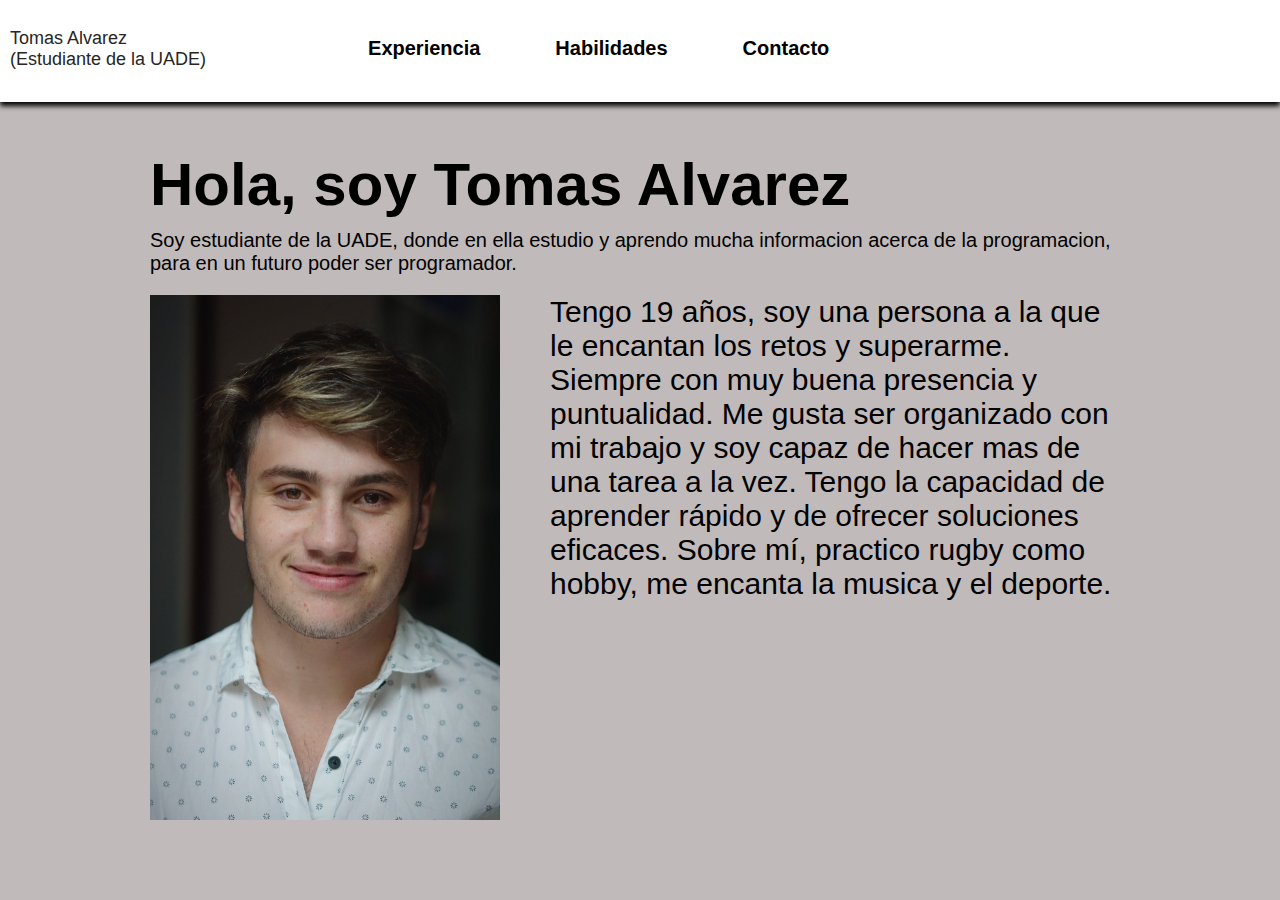
<file: CV DESARROLLO WEB/index.html>
<!DOCTYPE html>
<html lang="es">
<head>
    <meta charset="UTF-8">
    <meta http-equiv="X-UA-Compatible" content="IE=edge">
    <meta name="viewport" content="width=device-width, initial-scale=1.0">
    <title>Presentacion Gabriel Adia</title> 
    <link rel="stylesheet" href="styles.css">
</head>
<body>
    <header class="topheader">
            <nav class="topnav">
                <a href="./index.html" class="logo">
                    <div class="nombre__tomas">
                        Tomas Alvarez<br />
                       (Estudiante de la UADE)
                    </div>
                </a>    
                <ul class="menu">
                    <li><a href="./paginas/experiencia.html"> Experiencia</a></li>
                    <li><a href="./paginas/habilidades.html"> Habilidades </a></li>
                    <li><a href="./paginas/contacto.html"> Contacto </a></li>
                </ul>
            </nav>
    </header>
    <div class="horizontal-padding vertical-padding">
        <section class="perfil">
          <div class="info-perfil">
            <h1 class="titulo-perfil">Hola, soy Tomas Alvarez</h1>
            <p class="detalles-perfil">
              Soy estudiante de la UADE, donde en ella estudio y 
              aprendo mucha informacion acerca de la programacion,
               para en un futuro poder ser programador.
            </p>
          </div>
          <span class="perfil-seccion-img">
            <img
              class="perfil-img"
              src="recursos/imagentomas.jpg"
              alt="imagentomas">
              <div>
                <p class="texto__inicio">  
                   Tengo 19 años, soy una persona a la que le encantan los retos y superarme. 
                   Siempre con muy buena presencia y puntualidad. 
                   Me gusta ser organizado con mi trabajo y soy capaz de hacer mas de una tarea a la vez. 
                   Tengo la capacidad de aprender rápido y de ofrecer soluciones eficaces. 
                   Sobre mí, practico rugby como hobby, me encanta la musica y el deporte. </p>
           </div>
            <div class="perfil-img-linea"></div>
          </span>
        </section> 
      </div>
    <footer>

    </footer>
</body>
</html>
</file>
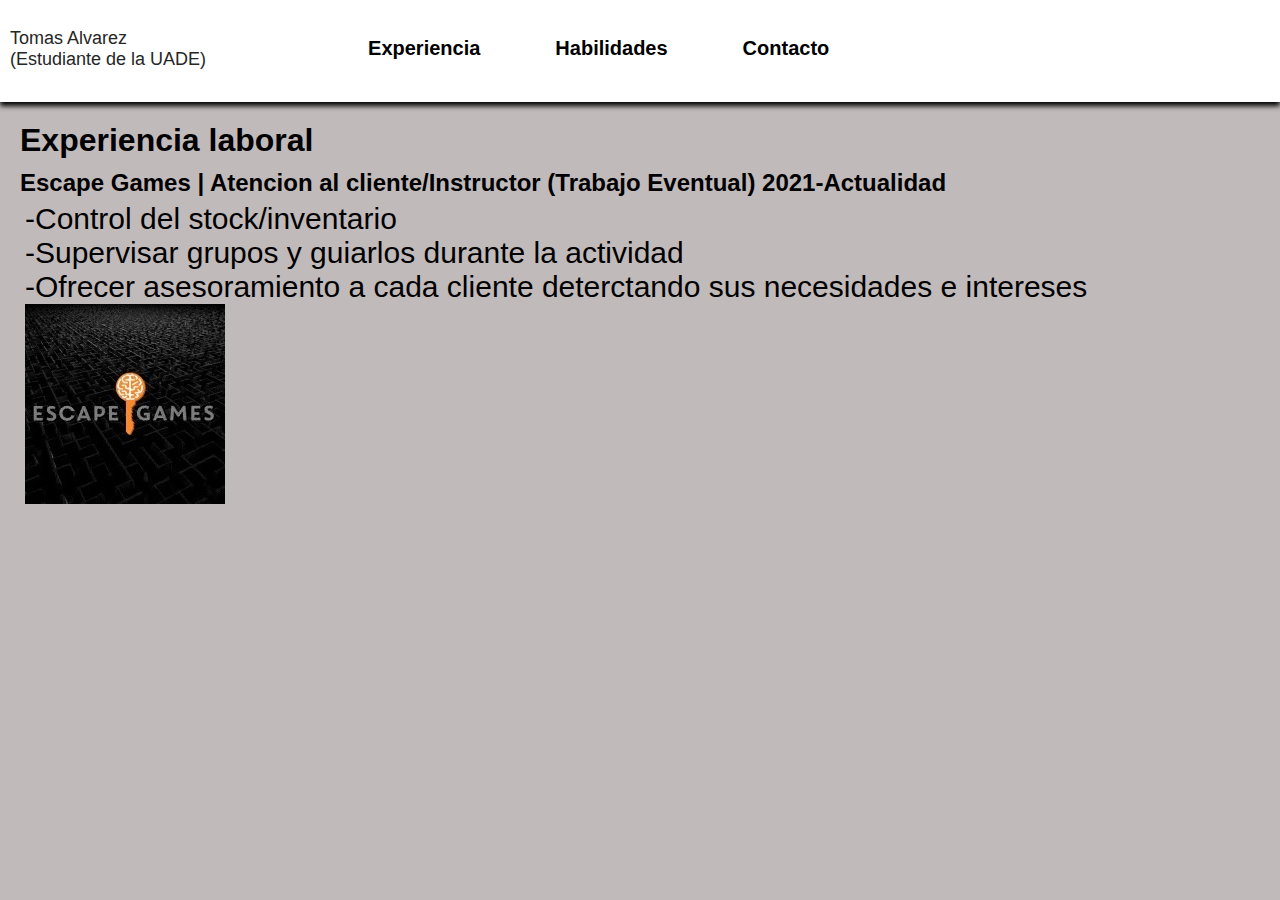
<file: CV DESARROLLO WEB/paginas/experiencia.html>
<!DOCTYPE html>
<html lang="en">
<head>
    <meta charset="UTF-8">
    <meta http-equiv="X-UA-Compatible" content="IE=edge">
    <meta name="viewport" content="width=device-width, initial-scale=1.0">
    <title>Document</title>
    <link rel="stylesheet" href="../styles.css">
</head>
<body>
    <header class="topheader">
        <nav class="topnav">
            <a href="../index.html" class="logo">
                <div class="nombre__tomas">
                    Tomas Alvarez<br />
                   (Estudiante de la UADE)
                </div>
            </a>
                <ul class="menu">
                    <li><a href="experiencia.html"> Experiencia</a></li>
                    <li><a href="habilidades.html"> Habilidades </a></li>
                    <li><a href="contacto.html"> Contacto </a></li>
                </ul>
        </nav>      
    </header>
    <div>
        <h1 class="Titulo__sobre">
            Experiencia laboral </h1>
    </div>
    <section>

        <div>
            <h2 class="subititulo__exp">
                Escape Games | Atencion al cliente/Instructor (Trabajo Eventual) 2021-Actualidad
            </h2>
                <p class="texto__sobre">
                    -Control del stock/inventario <br>
                    -Supervisar grupos y guiarlos durante la actividad <br>
                    -Ofrecer asesoramiento a cada cliente deterctando sus necesidades e intereses <br>
                    <img src="../recursos/escape.jpeg" alt=""> <br>
                </p>
            
        </div>
    </section>
    <section></section>
    
</body>
</html
</file>
<file: CV DESARROLLO WEB/styles.css>
* {
  padding: 0;
  margin: 0;
  box-sizing: border-box;        
}

.topnav{
       display:flex;
       justify-content: space-between;
       padding: 10px;
       margin-bottom: 5px; 
       
}
.topheader{
       box-shadow: 0 4px 5px rgb(3, 3, 3);
       align-items: center;
       justify-content: space-between;
       float:right;
       margin-bottom: 20px;
}

.logo{
       text-decoration: none;
       display: flex;
       align-items: center;
       font-size: 18px;
       font-weight: 500;
       
       
       
}

.nombre__tomas{
  color: rgb(38, 38, 38);

}

.logo img{
       border-radius: 50%;
       align-items: center;
}

body {
       background: rgb(193, 186, 186);
       font-family: 'Gill Sans', 'Gill Sans MT', Calibri, 'Trebuchet MS', sans-serif;

}
header{
       background: white;
       width: 100%;
       clear: both;
       content:'';
       display: table;
       
}

.menu{
       display: flex;
       list-style: none;
       width: 900px;
       margin: 10px auto;
       padding: 5px;
       font-size: 20px;
}

img {
       position: center;
       float: left;
       padding: 0px;
}



nav ul li {
       list-style-type: none;
       margin-left: 75px;
       padding:12px 0;
       position:relative;
       
}

nav ul li a {

       text-decoration: none;
       color: black;
       font-weight: bold;
       
       
       
}

nav ul li a::before{
       display: block;
       content: '';
       width:0%;
       background: #444;
       height: 5px;
       top:0;
       position: absolute;
       transition: width 1s;
}

nav ul li a:hover:before{
       width: 100px;
}
.Titulo__sobre{
  margin-left: 20px;
}

.texto__sobre{
  color: black;
  margin-left: 25px;
  font-size: 30px;
  justify-content: center;
  
}
.texto__inicio{
  color: black;
  margin-left: 25px;
  font-size: 30px;
  justify-content: center;
  margin-left: 400px;
}
.subititulo__exp{
 margin-left: 20px;
 margin-top: 10px;
 margin-bottom: 5px;
} 
.horizontal-padding {
  padding-left: 25px;
  padding-right: 25px;
}
.vertical-padding {
  padding-top: 25px;
  padding-bottom: 25px;
}

@media (min-width: 950px) {
  .horizontal-padding {
    padding-left: 70px;
    padding-right: 70px;
  }
  .vertical-padding {
    padding-top: 70px;
    padding-bottom: 70px;
  }
}
 .info-perfil {
      margin-bottom: 0px;
    }
    
    .perfil-img {
      float:left;
      width: 100%;
      max-width: 350px;
      transform: scaleX(-1);
      
    }


    div{
      top: 10px;
    }

   
    
    .perfil-img-linea {
      background-color: var(--secundary-color);
      height: 15px;
      position: absolute;
      width: 100%;
      left: 0;
      bottom: 0;
    }
    
    .perfil {
      text-align: left;
      justify-content: space-between;
      max-width: 980px;
      margin: 0 auto;
      align-items: center;
      
    }
    
    .titulo-perfil {
      font-size: 60px;
      font-weight: bold;
      margin-top: 80px;
      color:black;
    }
    
    
    
    .boton-perfil {
      font-size: 28px;
    }
    .detalles-perfil{
      font-size: 20px;
      margin-top: 10px;
      margin-bottom: 20px;
    }
</file>
